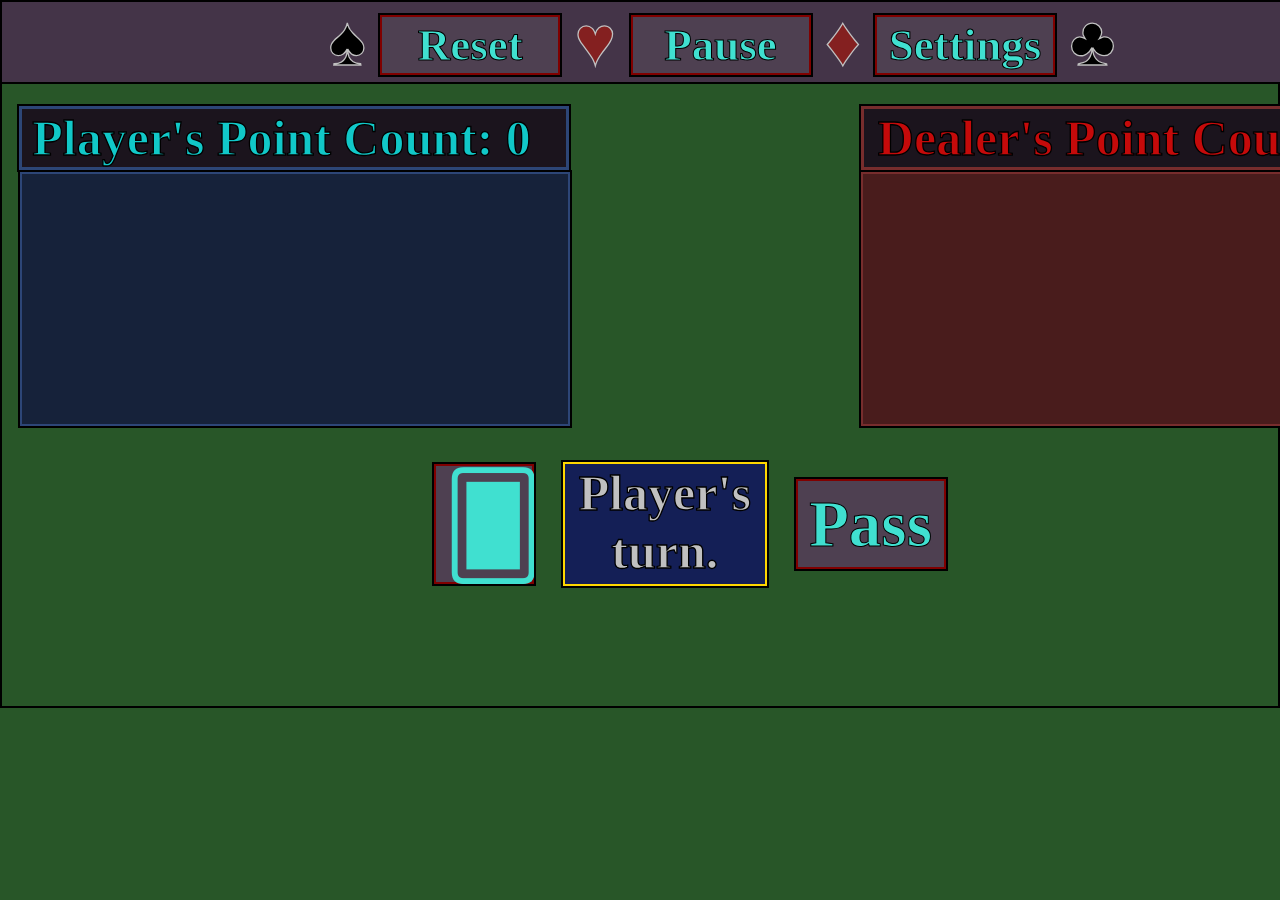
<file: index.html>
<!DOCTYPE html>
<html lang="en">
<head>
    <meta charset="UTF-8">
    <meta name="viewport" content="width=device-width, initial-scale=1.0">
    
    <title>Blackjack</title>
    <script src="script.js"></script>
    <link rel="stylesheet" href="styles.css">
    <link rel="icon" type="image" href="blackjack_favicon.png">
</head>
<body>
    <div class="header">
        <!-- <button class="newGameButton" onclick="start()" title="Start a new game.">Deal New</button> -->
         <div class="headerColorB">♠</div>
        <button class="headerButton" onclick="reset()" title="Reset the game.">Reset</button>
        <div class="headerColorR">♥</div>
        <button class="headerButton" id="pauseGame" onclick="pause()" title="Pause the game.">Pause</button>
        <div class="headerColorR">♦</div>
        <button class="headerButton" id="settings" onclick="customization()" title="Change various settings.">Settings</button>
        <div class="headerColorB">♣</div>
    </div>
    <div class="mainContent">
        <div class="pointCountDisplay">
            <div class="playerPointCountDisplay" id="displayPlayerPoints" title="The player's points.">Player's Point Count: 0</div>
            <div class="dealerPointCountDisplay" id="displayDealerPoints" title="The dealer's points.">Dealer's Point Count: 0</div>
        </div>
        <div class="handDisplay">
            <div class="playerHandDisplay" id="displayPlayer" title="The player's hand."></div>
            <div class="dealerHandDisplay" id="displayDealer" title="The dealer's hand."></div>
        </div>
        <div class="buttonContainer">
            <button class="drawButton" onclick="drawCard()" title="Draw card.">🂠</button>
            <div class="turnDisplay" id="switchPlayers" title="Shows the current player's turn.">Player's turn.</div>
            <button class="passButton" onclick="pass()" title="Skip a turn.">Pass</button>
        </div>
    </div>
</body>
</html>
</file>
<file: styles.css>
* {
    font-family: 'Times New Roman', Times, serif;

    /* Disables highlighting text. */
    user-select: none;

    /* Disables scroll */
    overscroll-behavior: none;
}

body {
    margin: 0%;
    background-color: #285628;
    border: 2px solid black;
    overflow: hidden;
}

.mainContent {
    width: 1440px;
    height: 600px;
}

.header {
    display: flex;
    width: 1440px;
    height: 80px;
    font-size: 70px;
    justify-content: center;
    background-color: #443448;
    border-bottom: 2px solid black;
    border-right: 2px solid black;
}

.headerColorB {
    color: black;
    -webkit-text-stroke: 1.3px silver;
}

.headerColorR {
    color: #842020;
    -webkit-text-stroke: 1.3px silver;
}

/* Main Buttons */
button {
    margin: 1%;
    color: turquoise;
    background-color: #4e4051;
    border: solid 2px maroon;
    outline: solid 2px black;
    outline: solid 2px black;
    text-align: center;
}

button:hover {
    color: #35b8ab;
    background-color: #312833;
    border: solid 2px #4b0101;
}

.drawButton {
    width: 100px;
    height: 120px;
    font-size: 100px;
    margin-left: 30%;
}

.passButton {
    width: 150px;
    height: 90px;
    font-size: 65px;
    margin-left: 1%;
    font-weight: bold;
    -webkit-text-stroke: 1px black;
}

.headerButton {
    width: 180px;
    height: 60px;
    font-size: 45px;
    margin-top: .9%;
    font-weight: bold;
    -webkit-text-stroke: 1px black;
}

.buttonContainer {
    display: flex;
    align-items: center;
    margin-top: 1.5%;
}

/* Point display */
.pointCountDisplay {
    display: flex;
    flex-flow: row;
    align-items: center;
    margin-top: 1.5%;
    font-weight: bold;
    -webkit-text-stroke: 1.3px black;
}

.playerPointCountDisplay {
    width: 534px;
    font-size: 50px;
    margin-left: 1.2%;
    padding-left: 10px;
    background-color: #1b141d;
    color: #11c8c8;
    border: solid 3px #2d4677;
    outline: solid 2px black;
}

.dealerPointCountDisplay {
    width: 534px;
    font-size: 50px;
    margin-left: 20.25%;
    margin-right: 1%;
    padding-left: 14px;
    background-color: #1b141d;
    color: #c50a0a;
    border: solid 3px #772d2d;
    outline: solid 2px black;
}

/* Hand display */
.handDisplay {
    display: flex;
    flex-flow: row;
    align-items: center;
    font-size: 150px;
    color: silver;
}

.playerHandDisplay {
    width: 546px;
    height: 250px;
    margin-left: 1.22%;
    margin-top: .2%;
    background-color: #16223a;
    border: 2px solid #2d4677;
    outline: 2px solid black;
}

.dealerHandDisplay {
    width: 550px;
    height: 250px;
    display: flex;
    flex-flow: wrap;
    margin-left: 20.25%;
    margin-top: .2%;
    margin-right: 1%;
    background-color: #491c1c;
    border: 2px solid #772d2d;
    outline: 2px solid black;
}

/* Miscellaneous */

.turnDisplay {
    text-align: center;
    width: 200px;
    height: 120px;
    font-size: 50px;
    margin: 1%;
    background-color: #141f56;
    color: silver;
    border: solid 2px gold;
    outline: solid 2px black;
    font-weight: bold;
    -webkit-text-stroke: 1.3px black;
}
</file>
